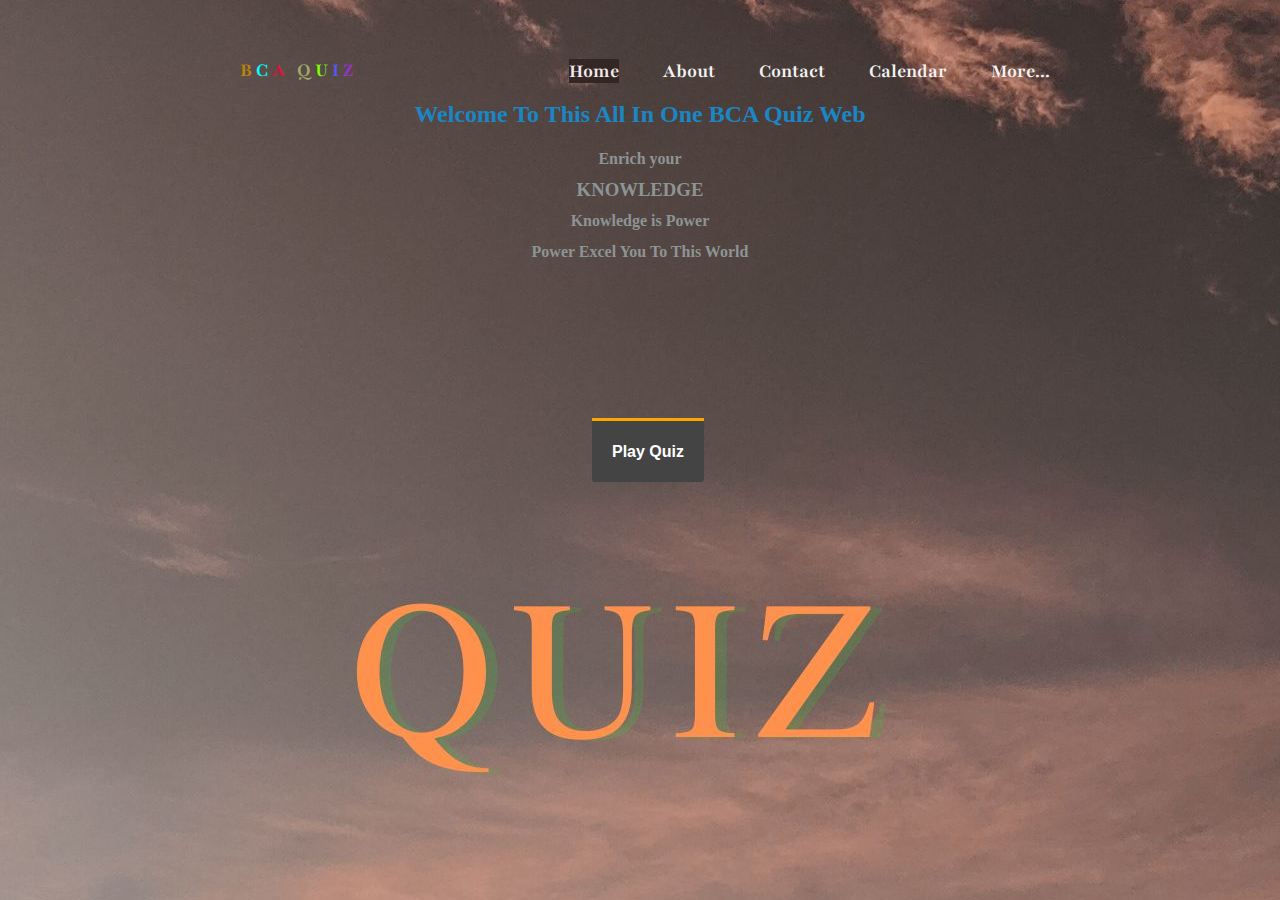
<file: Project I/index.html>
<!DOCTYPE html>
<html lang="en">

<head>
    <meta charset="UTF-8">
    <meta http-equiv="X-UA-Compatible" content="IE=edge">
    <meta name="viewport" content="width=device-width, initial-scale=1.0">
    <title>Home</title>
    <link href="https://cdn.jsdelivr.net/npm/bootstrap@5.3.0/dist/css/bootstrap.min.css" rel="stylesheet"
        integrity="sha384-9ndCyUaIbzAi2FUVXJi0CjmCapSmO7SnpJef0486qhLnuZ2cdeRhO02iuK6FUUVM" crossorigin="anonymous">

    <link rel="stylesheet" type="text/css" href="index.css">
    <link rel="shortcut icon"
        href="https://img.freepik.com/premium-vector/quiz-logo-with-speech-bubble-icon_149152-813.jpg"
        type="image/x-icon">


</head>
<!-- <header class="mb-1 ml-2  bg-black"  >
    <form class="d-flex m-1" role="search">
        <input class="form-control  bg-primary-subtle text-light-emphasis" type="search" placeholder="Search" aria-label="Search">
        <button class="btn btn-outline-primary text-secondary" type="submit">Search</button>
    </form>
</header> -->


<body>
    <div class="">
        <div class="nav-bar">
            <nav>
                <h3 class="logo">
                    <span class="b">B</span>
                    <span class="c">C</span>
                    <span class="a">A</span> &nbsp;
                    <span class="q">Q</span>
                    <span class="u">U</span>
                    <span class="i">I</span>
                    <span class="z">Z</span>
                </h3>

                <ul>
                    <li><a class="active" href="#home">Home</a></li>
                    <li> <a href="#about" onclick="window.location.assign('about.html')">About</a></li>
                    <li> <a href="#contact " onclick="window.location.assign('contact.html')">Contact</a></li>
                    <li> <a href="#calender " onclick="window.location.assign('calender.html')">Calendar</a></li>

                    <li> <a href="#more " onclick="window.location.assign('')">More...</a>
                        <ul class="dropdown">
                            <li><a href="#"></a>Management Faculty
                                <ul class="side">
                                    <li><a href="#">BBA</a></li>
                                    <li><a href="#">BBS</a></li>
                                    <li><a href="#">CA</a></li>
                                </ul>

                            </li>
                            <li><a href="#"></a>Science</li>
                            <li><a href="#"></a>Geography</li>
                            <li><a href="#"></a>History</li>

                        </ul>


                    </li>

                </ul>
            </nav>
            </ul>


            <h2 cla>Welcome To This All In One BCA Quiz Web</h>

                <h4>Enrich your</h4>
                <h3>KNOWLEDGE</h3>
                <h4>Knowledge is Power</h4>
                <h4>Power Excel You To This World</h4>
        </div>
    </div>
    <div> 
        <button onclick="window.location.assign('bcaMenu.html')">Play Quiz</button>
    </div>
    <script type="text/javascript">
        document.getElementById("playmore").onclick = function () {
            location.href = "signup.php";
        }
    </script>


    <script src="https://cdn.jsdelivr.net/npm/bootstrap@5.3.0/dist/js/bootstrap.bundle.min.js"
        integrity="sha384-geWF76RCwLtnZ8qwWowPQNguL3RmwHVBC9FhGdlKrxdiJJigb/j/68SIy3Te4Bkz"
        crossorigin="anonymous"></script>
</body>

</html>
</file>
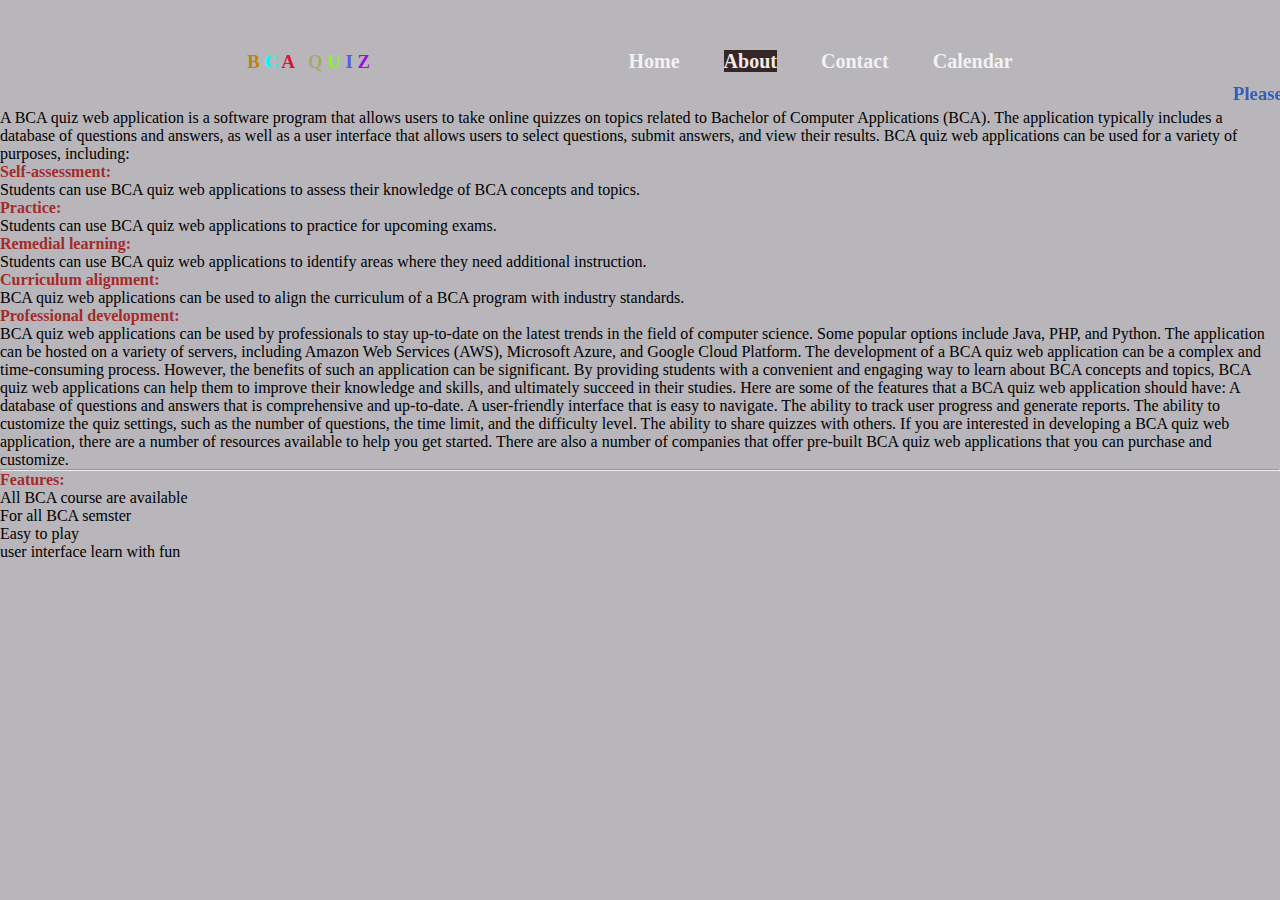
<file: Project I/about.html>
<!DOCTYPE html>
<html lang="en">
<head>
    <meta charset="UTF-8">
    <meta http-equiv="X-UA-Compatible" content="IE=edge">
    <meta name="viewport" content="width=device-width, initial-scale=1.0">
    <title>About</title>
    <link rel="stylesheet" href="about.css">
    <link rel="shortcut icon" href="https://img.freepik.com/premium-vector/quiz-logo-with-speech-bubble-icon_149152-813.jpg" type="image/x-icon">
</head>
<body>
    <div class="nav-bar">
        <nav>
            <h3 class="logo">
                <span class="b">B</span>
                <span class="c">C</span>
                <span class="a">A</span> &nbsp;
                <span class="q">Q</span>
                <span class="u">U</span>
                <span class="i">I</span>
                <span class="z">Z</span>
            </h3>

            <ul>
                <li><a href="#home" onclick="window.location.assign('index.html')">Home</a></li>
                <li> <a class="active" href= "#about" onclick="window.location.assign('about.html')">About</a></li>
                <li> <a href="#contact " onclick="window.location.assign('contact.html')">Contact</a></li>
                <li> <a href="#calender " onclick="window.location.assign('calender.html')">Calendar</a></li>
            </ul>
        </nav>
        <marquee behavior="" direction="left"><h3> Please read about our terms and survicess and send feedback!!! </h3></marquee>

    <p>
         A BCA quiz web application is a software program that allows users to take online quizzes
         on topics related to Bachelor of Computer Applications (BCA).
         The application typically includes a database of questions and answers,
         as well as a user interface that allows users to select questions, submit answers, and view their results.
         BCA quiz web applications can be used for a variety of purposes, including:


 <h4>Self-assessment:</h4> 
Students can use BCA quiz web applications to assess their knowledge of BCA concepts and topics. <br>
<h4>Practice:</h4>
 Students can use BCA quiz web applications to practice for upcoming exams.
<h4>Remedial learning:</h4>
 Students can use BCA quiz web applications to identify areas where they need additional instruction.
<h4>Curriculum alignment:</h4>
 BCA quiz web applications can be used to align the curriculum of a BCA program with industry standards.
<h4> Professional development:</h4>
 BCA quiz web applications can be used by professionals to stay up-to-date on the latest trends in the field of computer science.
Some popular options include Java, PHP, and Python. The application can be hosted on a variety of servers,
including Amazon Web Services (AWS), Microsoft Azure, and Google Cloud Platform.
The development of a BCA quiz web application can be a complex and time-consuming process.
 However, the benefits of such an application can be significant. 
 By providing students with a convenient and engaging way to learn about BCA concepts and topics,
  BCA quiz web applications can help them to improve their knowledge and skills, 
and ultimately succeed in their studies.
Here are some of the features that a BCA quiz web application should have:

A database of questions and answers that is comprehensive and up-to-date.
A user-friendly interface that is easy to navigate.
The ability to track user progress and generate reports.
The ability to customize the quiz settings, such as the number of questions,
 the time limit, and the difficulty level.
The ability to share quizzes with others.
If you are interested in developing a BCA quiz web application, 
there are a number of resources available to help you get started. There are also a number of companies that offer pre-built BCA quiz web applications that you can purchase and customize.
</p>
<hr>
<h4>Features:</h4>
<ul>
    <li>All BCA course are available</li>
    <li>For all BCA semster</li>
    <li>Easy to play</li>
    <li> user interface learn with fun</li>
</ul>
       
</body>
</html>
</file>
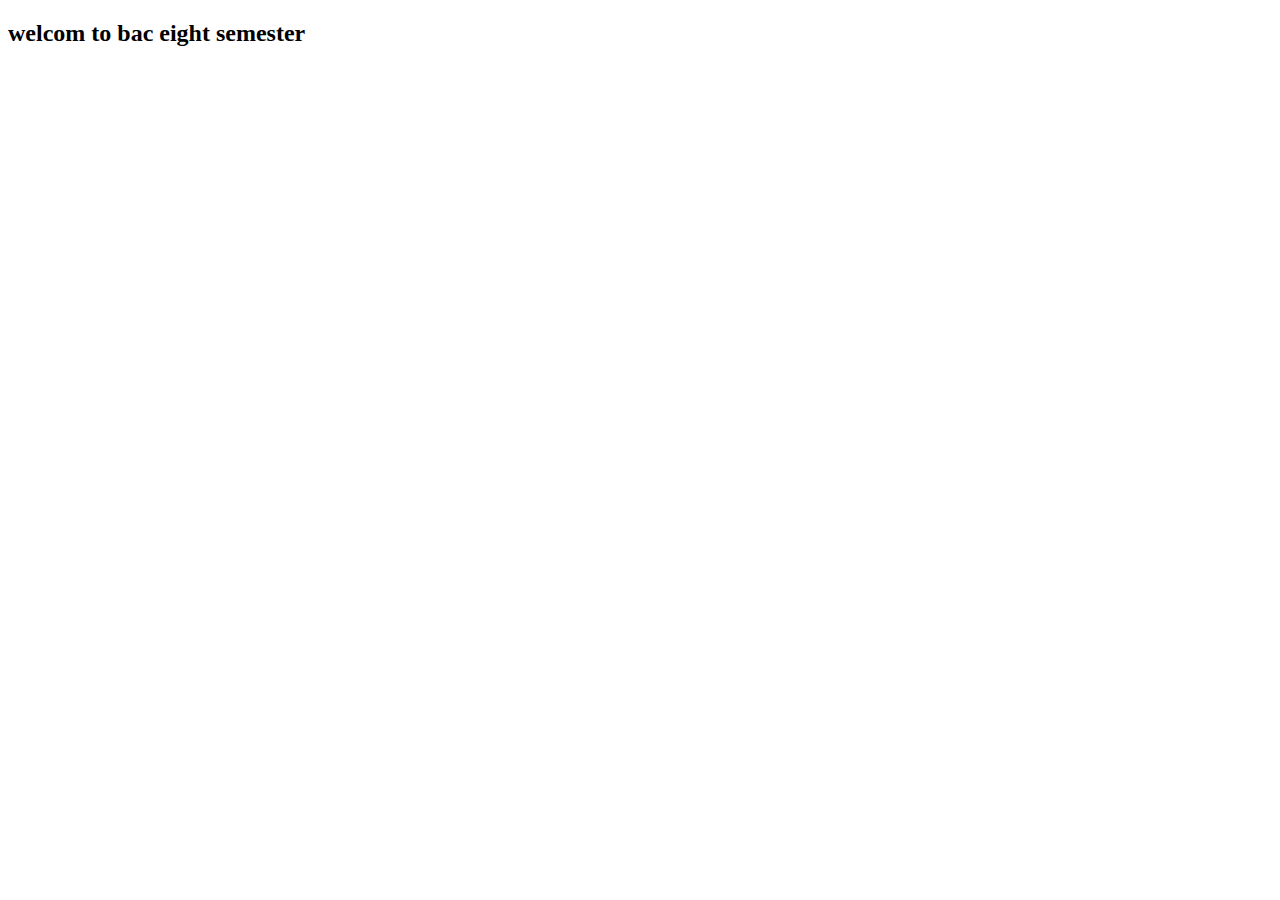
<file: Project I/bcaEight.html>
<!DOCTYPE html>
<html lang="en">
<head>
    <meta charset="UTF-8">
    <meta http-equiv="X-UA-Compatible" content="IE=edge">
    <meta name="viewport" content="width=device-width, initial-scale=1.0">
    <title>Document</title>
</head>
<body>
    <h2>welcom to bac eight semester </h2>
</body>
</html>
</file>
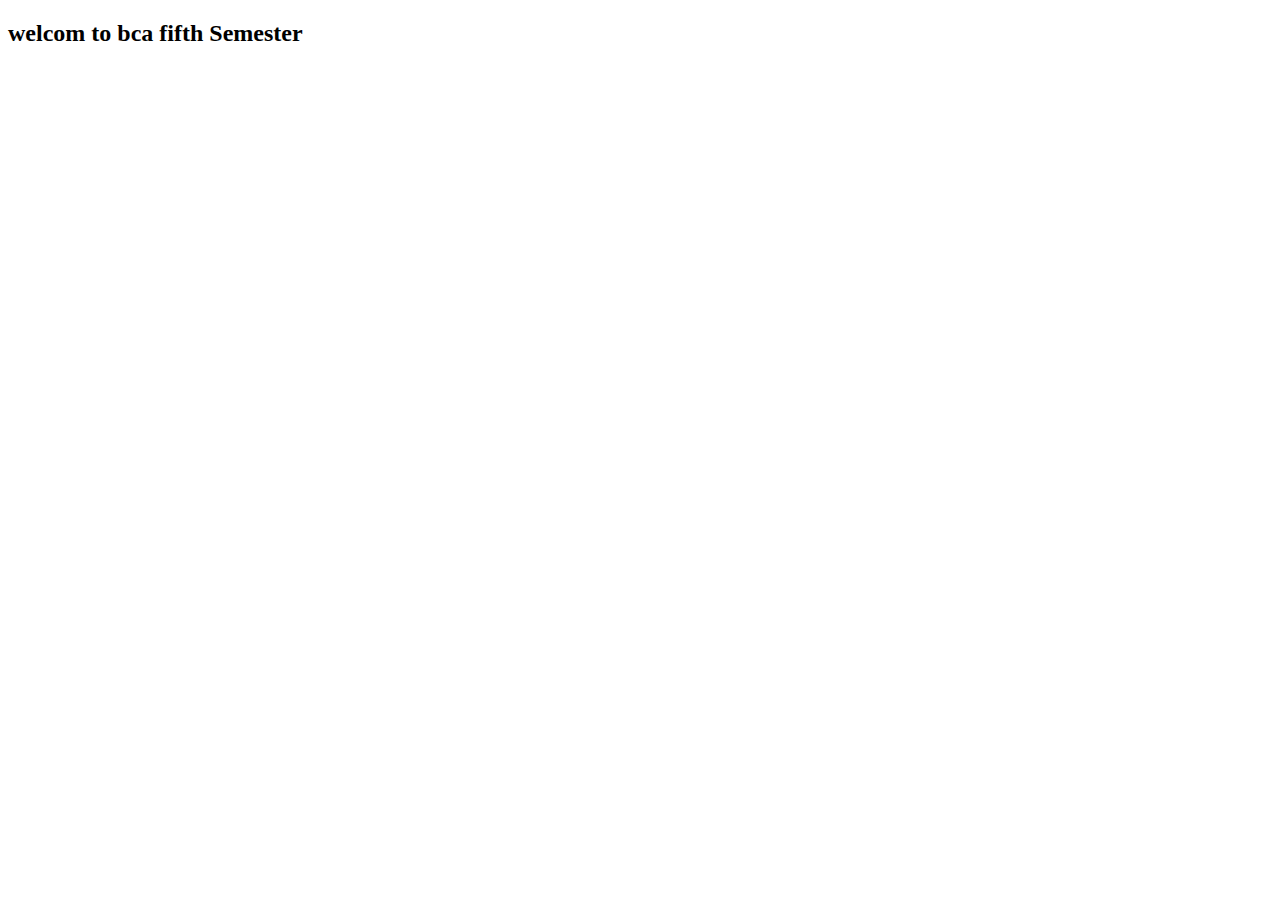
<file: Project I/bcaFifth.html>
<!DOCTYPE html>
<html lang="en">
<head>
    <meta charset="UTF-8">
    <meta http-equiv="X-UA-Compatible" content="IE=edge">
    <meta name="viewport" content="width=device-width, initial-scale=1.0">
    <title>Document</title>
</head>
<body>
    <h2>welcom to bca fifth Semester</h2>
</body>
</html>
</file>
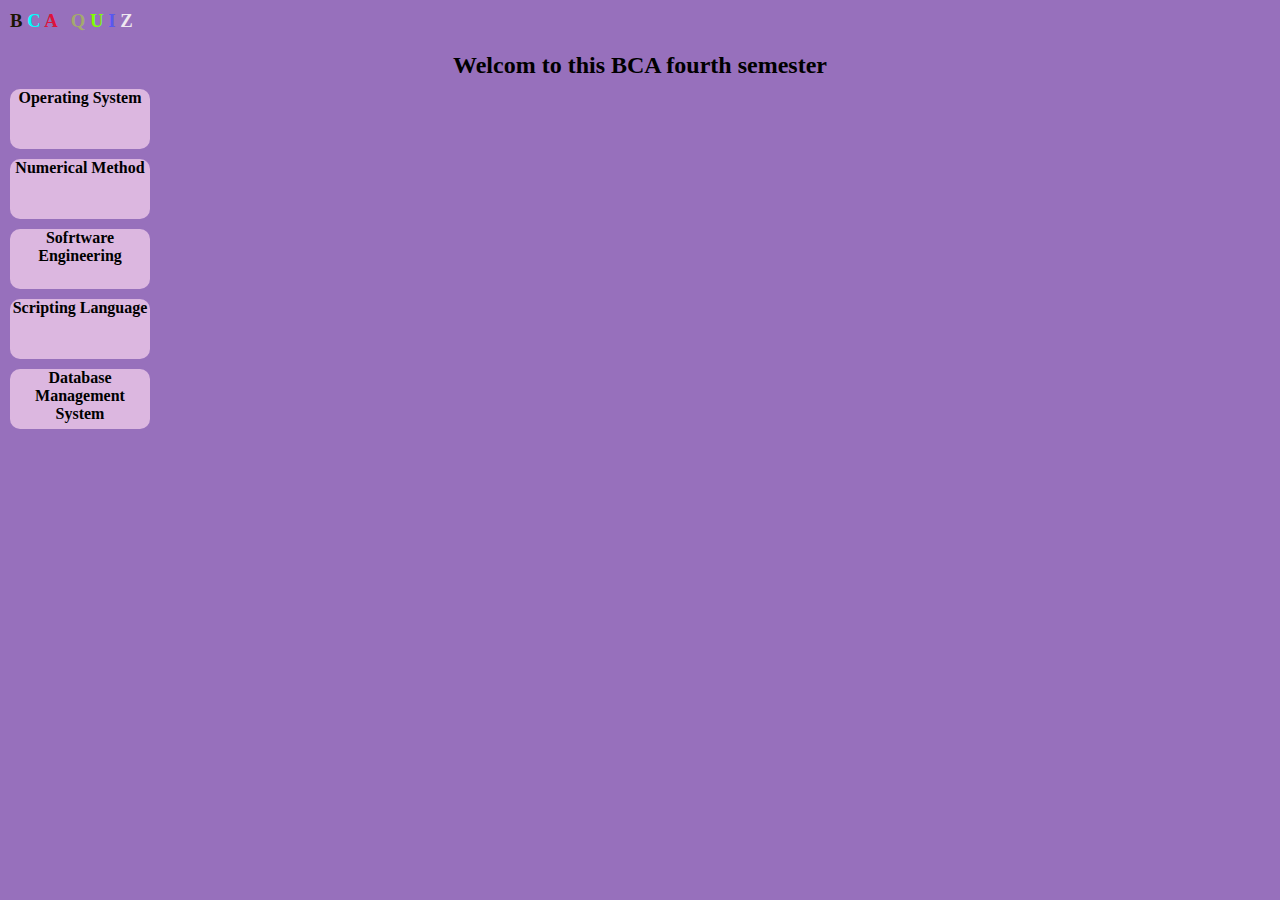
<file: Project I/bcaFourth.html>
<!DOCTYPE html>
<html lang="en">
<head>
    <meta charset="UTF-8">
    <meta name="viewport" content="width=device-width, initial-scale=1.0">
    <title>BCA Fourth</title>
    <link rel="stylesheet" href="bcaFourth.css">
</head>
<body>
    <h3>
        <span class="b">B</span>
        <span class="c">C</span>
        <span class="a">A</span> &nbsp;
        <span class="q">Q</span>
        <span class="u">U</span>
        <span class="i">I</span>
        <span class="z">Z</span>
    </h3>
    <h2 style="text-align: center;">Welcom to this BCA fourth semester</h2>
    <div id="div1" onclick="window.location.assign('bcaQues.html')">Operating System</div>
<div id="div2" onclick="window.location.assign('numerical.html')">Numerical Method</div>
<div id="div3" onclick="window.location.assign('softwareEngineeringQues.html')">Sofrtware Engineering</div>
<div id="div4" onclick="window.location.assign('ScriptingLang.html')">Scripting Language</div>
<div id="div5" onclick="window.location.assign('database.html')">Database Management System</div>
</body>
</html>
</file>
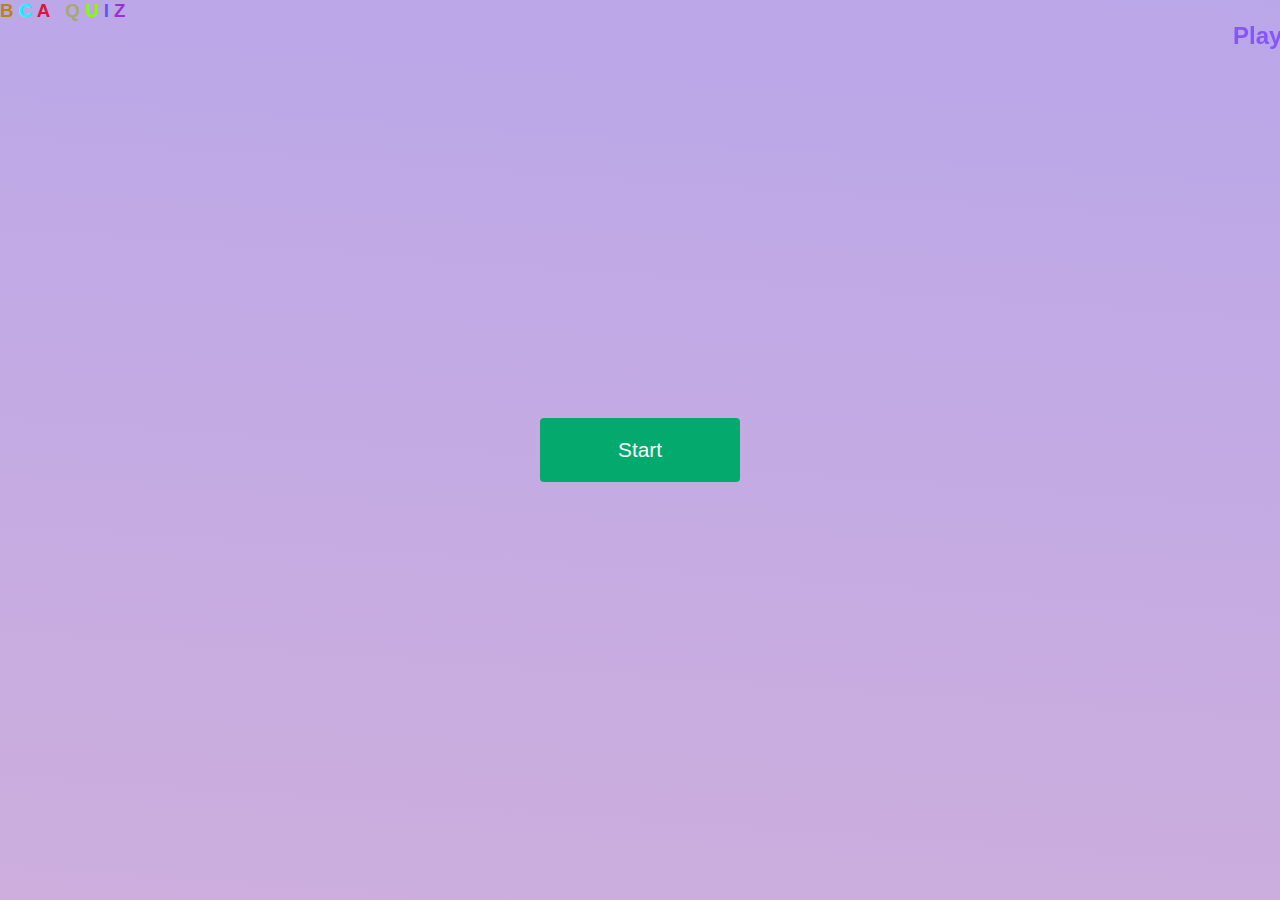
<file: Project I/bcaQues.html>
<!doctype html>
<html lang="en">

<head>
    <!-- Required meta tags -->
    <meta charset="utf-8">
    <meta name="viewport" content="width=device-width, initial-scale=1">

    <!-- CSS -->
    <link rel="shortcut icon" href="https://img.freepik.com/premium-vector/quiz-logo-with-speech-bubble-icon_149152-813.jpg" type="image/x-icon">
    <link rel="stylesheet" href="bcaQues.css">

    <title>BCA Quiz</title>
</head>

<body>
    <h3>
        <span class="b">B</span>
        <span class="c">C</span>
        <span class="a">A</span> &nbsp;
        <span class="q">Q</span>
        <span class="u">U</span>
        <span class="i">I</span>
        <span class="z">Z</span>
    </h3>
        <marquee behavior="" direction="left"><h2>Play The Quiz And Keep Fresh Your Mind </h2></marquee>

    <!-- Further code here -->
    <div class="start-screen">
    <button id="start-button">Start</button>
    <div class="child-bounce"></div>

</div>
<div id="display-container">
    <div class="header">
        <div class="number-of-count">
            <span class="number-of-question">1 of 3 questions</span>
        </div>
        <div class="timer-div">
            <img src="watch.jpg"
                width="20px" />
            <span class="time-left">10s</span>
        </div>
    </div>
    <div id="container">
        <!-- questions and options will be displayed here -->
    </div>
    <button id="next-button">Next</button>
    <button id="back-button">Back</button>
</div>
<div class="score-container hide">
    <div id="user-score">Demo Score</div>
    <button id="restart">Restart</button>
    <button id="playmore">Play More</button>
</div>

    <script src="bcaQues.js"></script>
   
</body>

</html>
</file>
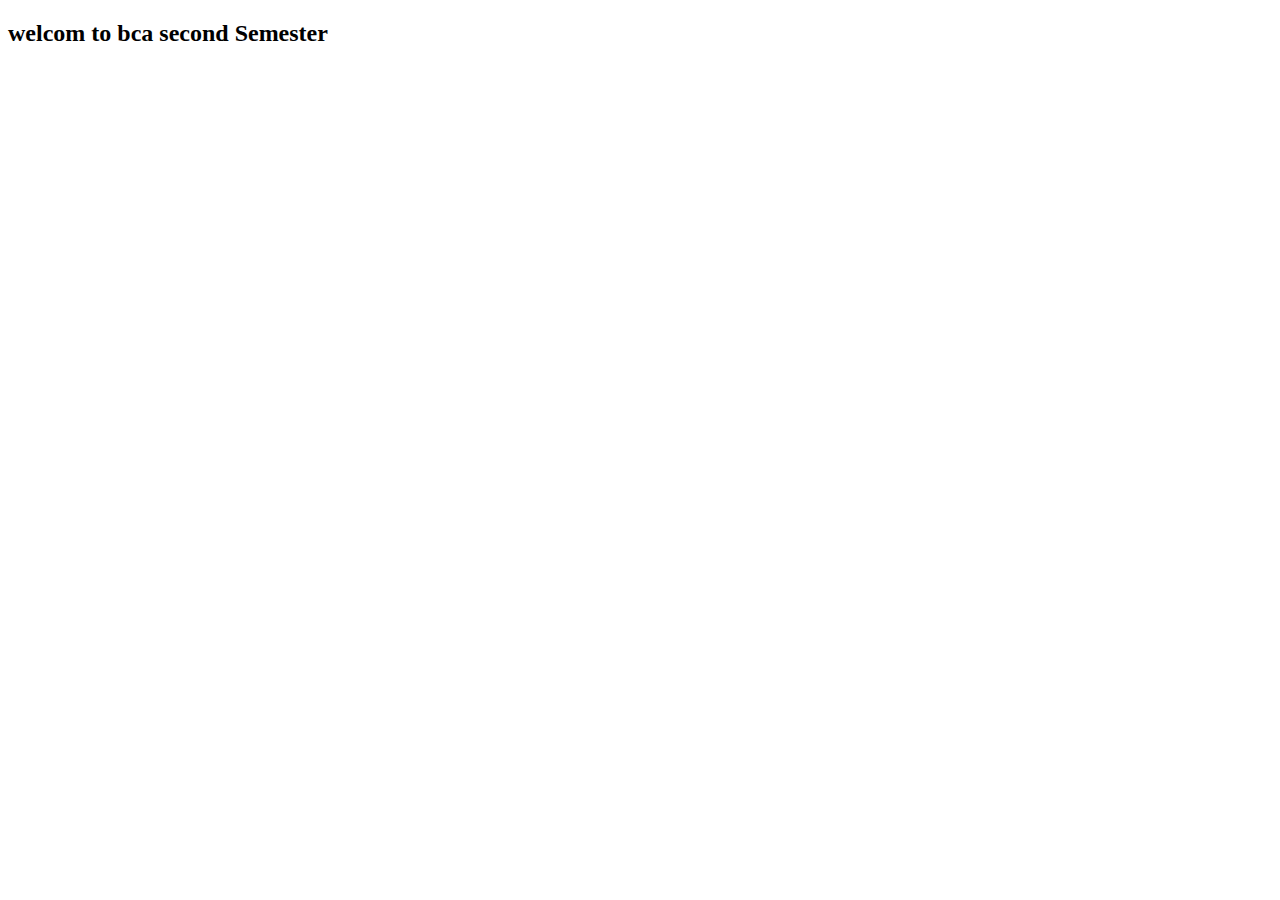
<file: Project I/bcaSecond.html>
<!DOCTYPE html>
<html lang="en">
<head>
    <meta charset="UTF-8">
    <meta http-equiv="X-UA-Compatible" content="IE=edge">
    <meta name="viewport" content="width=device-width, initial-scale=1.0">
    <title>Document</title>
</head>
<body>
    <h2>welcom to bca second Semester</h2>
</body>
</html>
</file>
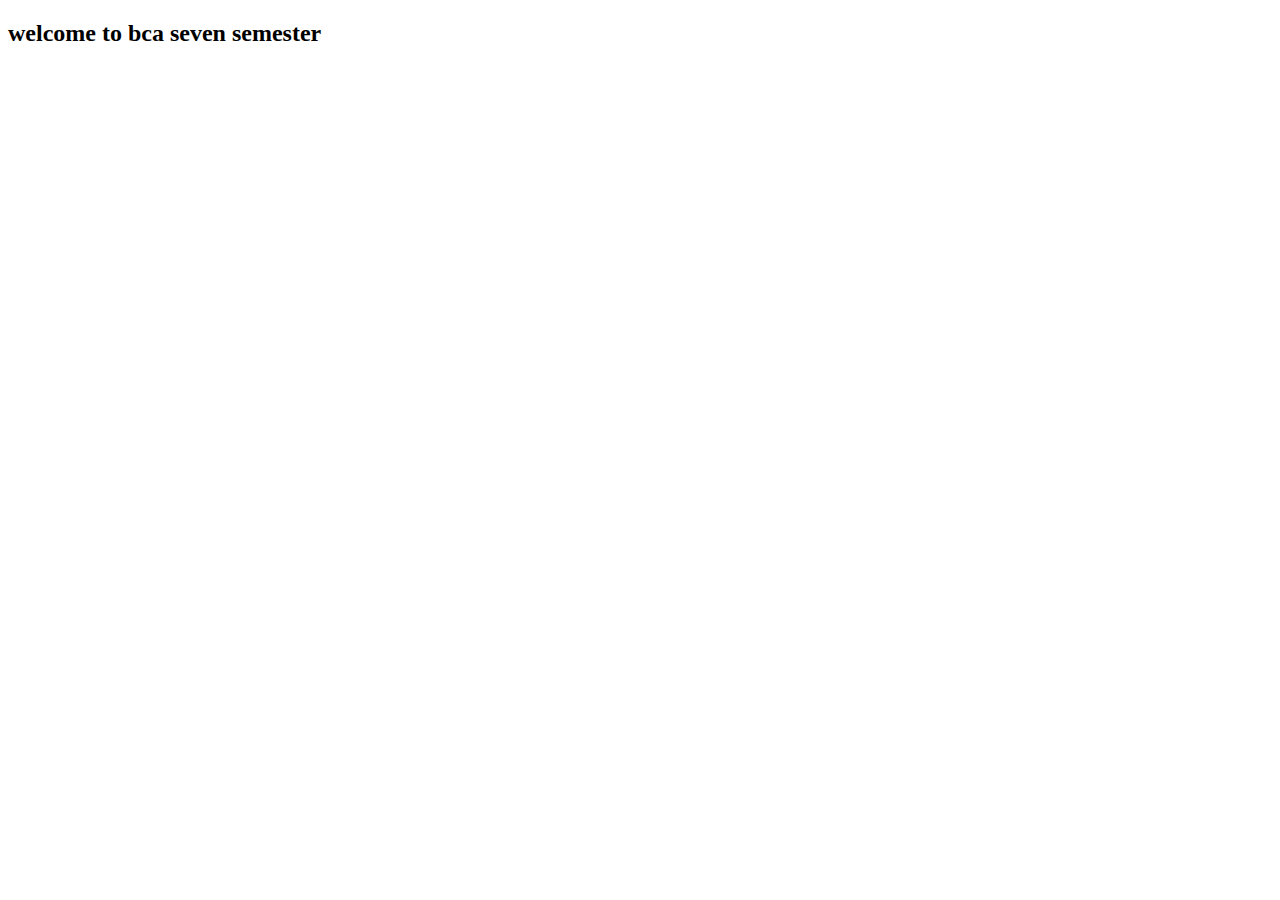
<file: Project I/bcaSeven.html>
<!DOCTYPE html>
<html lang="en">
<head>
    <meta charset="UTF-8">
    <meta http-equiv="X-UA-Compatible" content="IE=edge">
    <meta name="viewport" content="width=device-width, initial-scale=1.0">
    <title>Document</title>
</head>
<body>
    <h2>welcome to bca seven semester</h2>
</body>
</html>
</file>
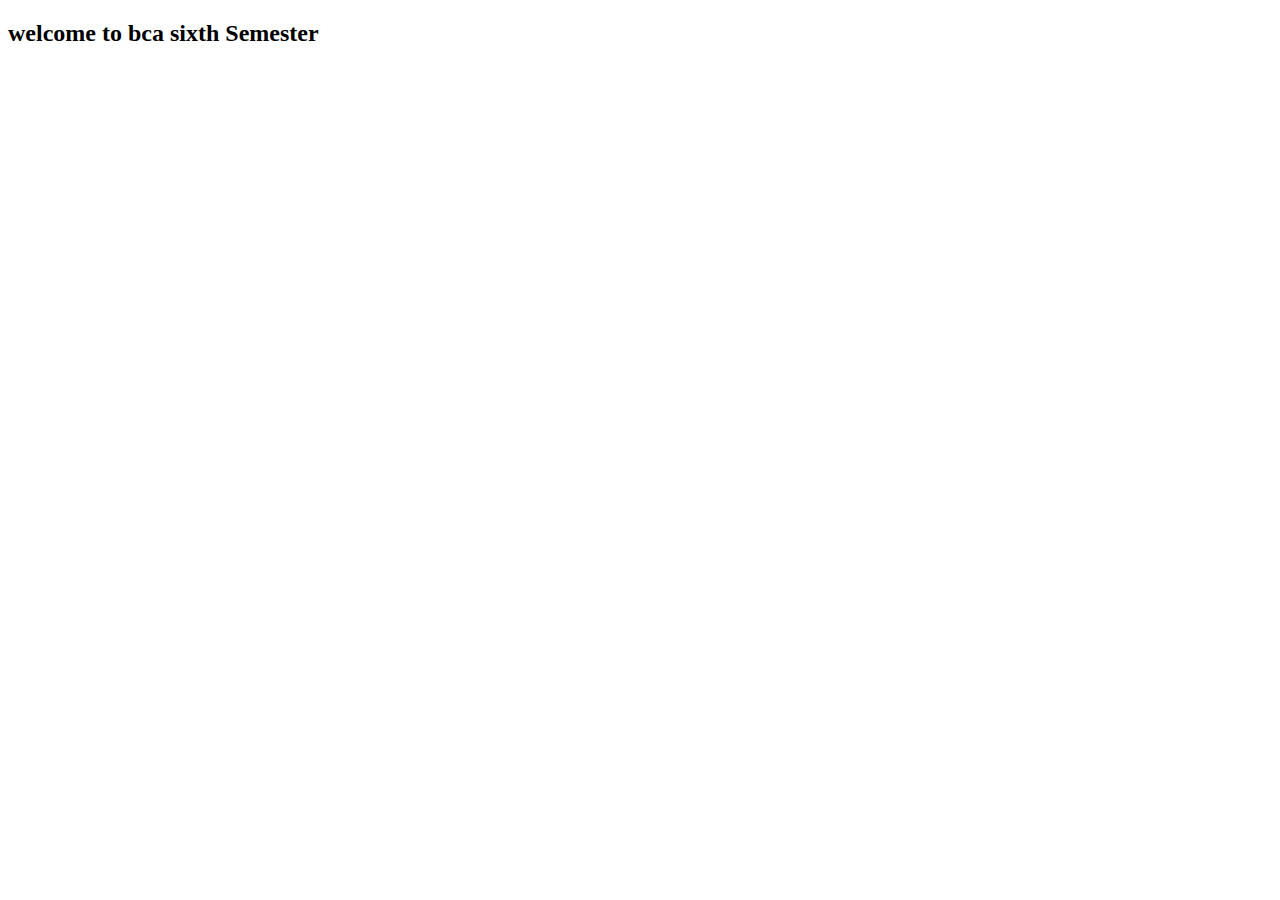
<file: Project I/bcaSixth.html>
<!DOCTYPE html>
<html lang="en">
<head>
    <meta charset="UTF-8">
    <meta http-equiv="X-UA-Compatible" content="IE=edge">
    <meta name="viewport" content="width=device-width, initial-scale=1.0">
    <title>Document</title>
</head>
<body>
  <h2>welcome to bca sixth Semester</h2>  
</body>
</html>
</file>
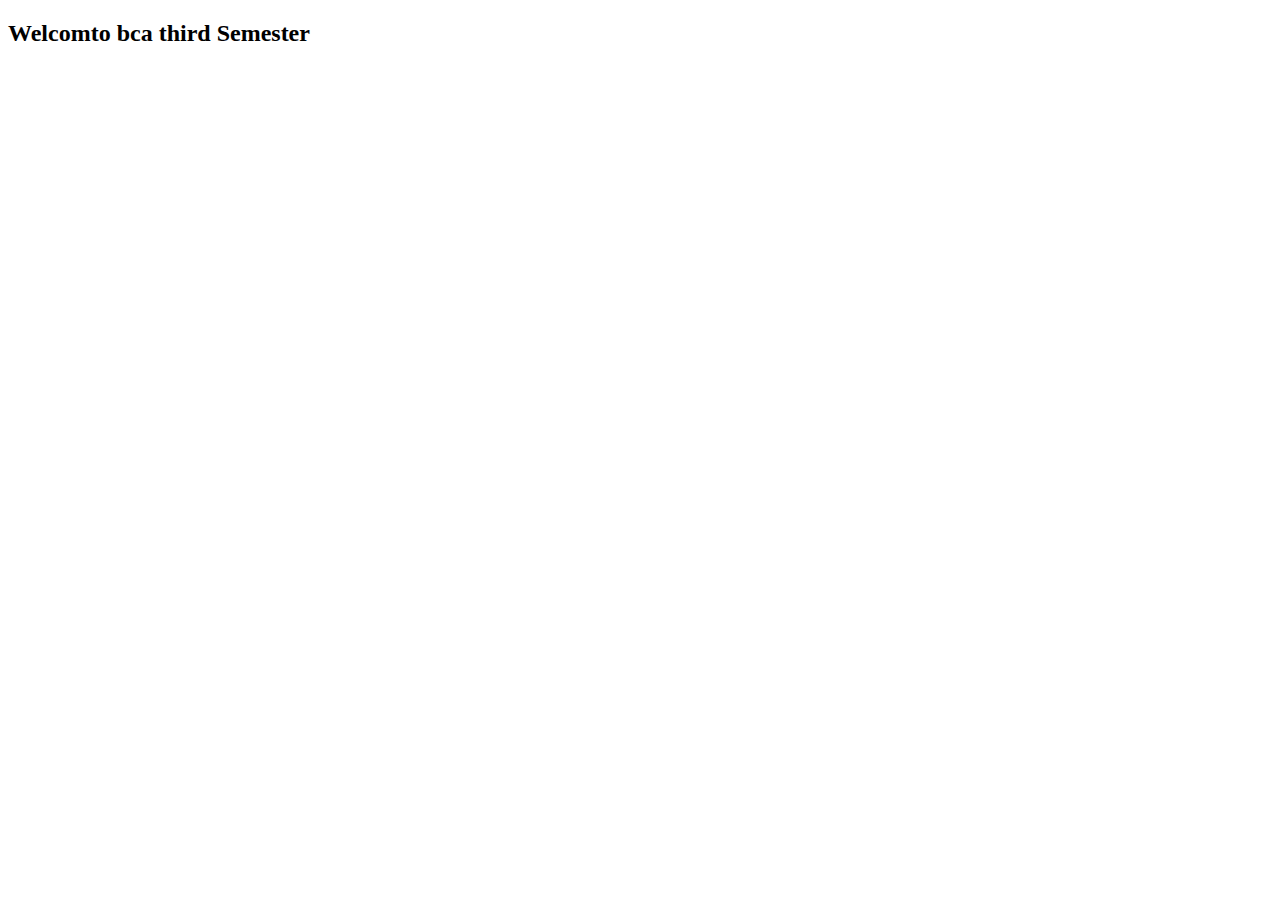
<file: Project I/bcaThird.html>
<!DOCTYPE html>
<html lang="en">
<head>
    <meta charset="UTF-8">
    <meta http-equiv="X-UA-Compatible" content="IE=edge">
    <meta name="viewport" content="width=device-width, initial-scale=1.0">
    <title>Document</title>
</head>
<body>
    <h2>Welcomto bca third Semester</h2>
</body>
</html>
</file>
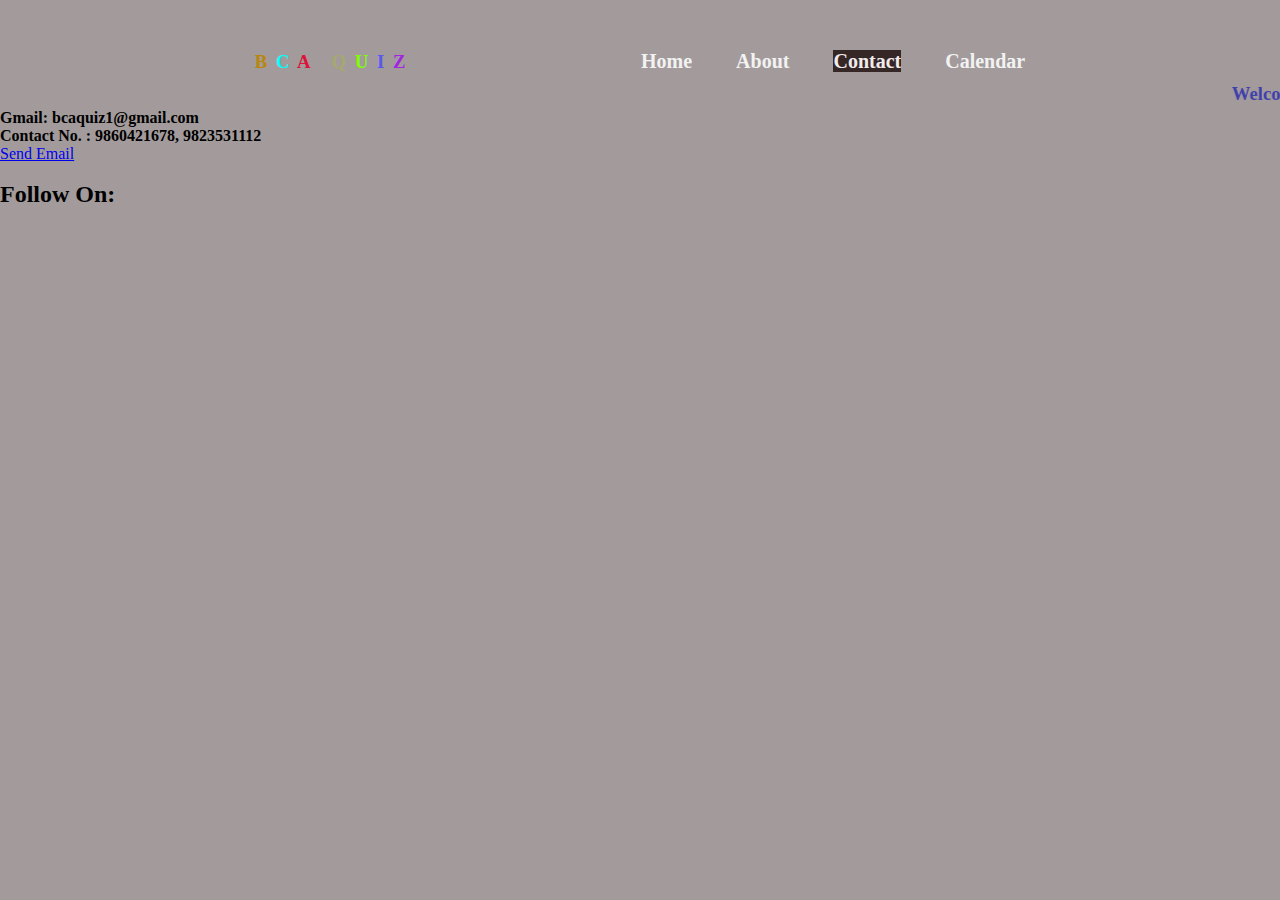
<file: Project I/contact.html>
<!DOCTYPE html>
<html lang="en">
<head>
    <meta charset="UTF-8">
    <meta http-equiv="X-UA-Compatible" content="IE=edge">
    <meta name="viewport" content="width=device-width, initial-scale=1.0">
    <title>Contact</title>
    <link rel="shortcut icon" href="https://img.freepik.com/premium-vector/quiz-logo-with-speech-bubble-icon_149152-813.jpg" type="image/x-icon">
    <link rel="stylesheet" href="contact.css">
    <link rel="stylesheet" href="https://cdnjs.cloudflare.com/ajax/libs/font-awesome/6.4.0/css/all.min.css" integrity="sha512-iecdLmaskl7CVkqkXNQ/ZH/XLlvWZOJyj7Yy7tcenmpD1ypASozpmT/E0iPtmFIB46ZmdtAc9eNBvH0H/ZpiBw==" crossorigin="anonymous" referrerpolicy="no-referrer" />
</head>
<body> <div class="nav-bar">
    <nav>
        <h3 class="logo">
            <span class="b">B</span>
            <span class="c">C</span>
            <span class="a">A</span> &nbsp;
            <span class="q">Q</span>
            <span class="u">U</span>
            <span class="i">I</span>
            <span class="z">Z</span>
        </h3>

        <ul>
            <li><a href="#home" onclick="window.location.assign('index.html')">Home</a></li>
            <li> <a  href= "#about" onclick="window.location.assign('about.html')">About</a></li>
            <li> <a class="active"href="#contact " onclick="window.location.assign('contact.html')">Contact</a></li>
            <li> <a href="#calender " onclick="window.location.assign('calender.html')">Calendar</a></li>
        </ul>
    </nav>
         <marquee behavior="" direction="left"><h3>Welcom To This All in One BCA Quiz Web</h3></marquee>

    <h4>Gmail: bcaquiz1@gmail.com</h4>
    <H4>Contact No. : 9860421678, 9823531112</H4>
    <a href="mailto: bcaquiz1@gmail.com">Send Email</a>
    <br><br>
   <h2>Follow On:</h2> <br>
    <i class="fa-brands fa-facebook fa-spin fa-xl"></i>
    <i class="fa-brands fa-instagram fa-bounce fa-xl"></i>
    <i class="fa-brands fa-twitter fa-beat fa-xl"></i>
    <i class="fa-brands fa-tiktok fa-flip fa-xl"></i>
</body>
</html>
</file>
<file: Project I/index.css>
@import url('https://fonts.googleapis.com/css2?family=Playfair&display=swap');

* {
   margin: 0;
   padding: 0;
   box-sizing: border-box;

}

.nav-bar {
   height: 100vh;
   width: 100%;
   background-image: url(quizp.jpg);
   background-position: cover;
   background-position: center;


}

nav {
   display: flex;
   align-items: center;
   justify-content: space-around;
   padding-top: 40px;
   padding-left: 10%;
   padding-right: 10%;
}

.logo {
   color: #fff;
   font-family: 'Playfair', serif;
   font-size: 20px;
   padding-right: 0%;
}

.b {
   color: darkgoldenrod;
}

.c {
   color: aqua;
}

.a {
   color: crimson;
}

.q {
   color: #a4aa6d;
}

.u {
   color: chartreuse;
}

.i {
   color: rgb(88, 88, 240);
}

.z {
   color: darkorchid;
}


nav ul li {
   list-style-type: none;
   display: inline-block;
   padding: 10px 20px;


}

ul li a {
   color: #f2f2f2;
   font-size: 20px;
   text-decoration: none;
   font-weight: bold;
   font-family: 'Playfair', serif;
}

nav ul li a:hover {
   color: #ea1538;
   transition: .3s;
}




nav a.active {
   background-color: rgba(53, 38, 38, 0.998);
   color: rgb(241, 235, 235);

}

h2 {
   text-align: center;
   color: rgb(27, 134, 196);
}

h3,
h4 {

   text-align: center;
   line-height: 1px;
   color: rgb(141, 148, 148);
   margin: 30px;
   position: sticky;
   justify-content: space-around;

}

button {
   animation: wiggle 2s linear infinite;
}

@keyframes wiggle {

   0%,
   7% {
      transform: rotateZ(0);
   }

   15% {
      transform: rotateZ(-15deg);
   }

   20% {
      transform: rotateZ(10deg);
   }

   25% {
      transform: rotateZ(-10deg);
   }

   30% {
      transform: rotateZ(6deg);
   }

   35% {
      transform: rotateZ(-4deg);
   }

   40%,
   100% {
      transform: rotateZ(0);
   }
}



button {
   position: absolute;
   justify-content: center;
   left: calc(50% - 3em);
   top: calc(50% - 2em);
   cursor: pointer;
   height: 4em;
   width: 7em;

   background: #444;
   background: linear-gradient(top, #555, #333);
   border: none;
   border-top: 3px solid orange;
   border-radius: 0 0 0.2em 0.2em;
   color: #fff;
   font-family: Helvetica, Arial, Sans-serif;
   font-size: 1em;
   transform-origin: 50% 5em;
   text-transform: capitalize;
   font-weight: bolder;
}

ul li .dropdown {
   /* background-color: #a4aa6d; */
   width: 110px;
   position: absolute;
   display: none;
   color: white;
   font-weight: bold;

}

ul li:hover .dropdown {
   display: block;
}

.side {
   /* background-color: rgb(22, 22, 22); */
   width: 110px;
   position: absolute;
   left: 100%;
   top: 0%;
   display: none;
   color: rgb(59, 9, 9);
}

.dropdown li:hover .side {
   display: block;
}
</file>
<file: Project I/about.css>
*{
    margin: 0;
    padding: 0;
    box-sizing: border-box;
}
h3{
    color: rgb(48, 96, 184);
}

h4{
    color: brown;
}
.logo{
    color: #fff;
    font-family: 'Playfair', serif;
    text-align: left;
     }
     .b{
      color: darkgoldenrod;
     }
     .c{
      color: aqua;
     }
     .a{
      color: crimson;
     }
     .q{
      color: #a4aa6d;
     }
     .u{
      color:chartreuse;
     }
     .i{
      color: rgb(88, 88, 240);
     }
     .z{
      color: rgb(159, 14, 231);
     }
     body{
        background-color: rgb(184, 182, 187);
     }
    
    .nav-bar{
     height: 100vh ;
     width: 100%;
     background-position: cover;
     background-position: center;
   
   
    }
   
    nav{
     display: flex;
     align-items: center;
     justify-content: space-around;
     padding-top:40px ;
     padding-left: 10%;
     padding-right: 10%;
    }
    nav ul li {
        list-style-type: none;
        display: inline-block;
        padding: 10px 20px ;
      
          
      }
      ul li a {
          color: #f2f2f2;
          font-size: 20px;
          text-decoration: none;
          font-weight: bold; 
          font-family: 'Playfair', serif;
      }
       
      nav ul li a:hover{
      color: #ea1538;
      transition: .3s;
      }
      
       
      
      
      nav a.active {
          background-color:rgba(53, 38, 38, 0.998);
          color: rgb(241, 235, 235);
      
       }
     /* h2 {
          text-align: center;
          color: rgb(27, 134, 196);
      }
      
      h3,
      h4{
        
         text-align: center;
         line-height: 1px;
         color: rgb(141, 148, 148);
         margin: 30px;
         position: sticky;
         justify-content: space-around;
         
      } */
</file>
<file: Project I/bcaFourth.css>
*{
  margin: 0;
  padding: 0;
  box-sizing: border-box;
  background-color: rgb(151, 112, 188);
}
  div {
    width: 140px;
    height: 60px;
    background-color: rgb(220, 183, 224);
    font-weight: bold;
    position: relative;
    animation: mymove 10s infinite;
    margin: 10px;
    cursor: pointer;
    border-radius: 10px;
    text-align: center;
    margin-top: 10px;
  }
  
  #div1 {animation-timing-function: linear;}
  #div2 {animation-timing-function: ease;}
  #div3 {animation-timing-function: ease-in;}
  #div4 {animation-timing-function: ease-out;}
  #div5 {animation-timing-function: ease-in-out;}
  
  @keyframes mymove {
    from {left: 0px;}
    to {left: 300px;}
  }
  h3{
    color: #fff;
    font-family: 'Playfair', serif;
    margin: 10px 0px 20px 10px;

     }
     .b{
      color: rgb(28, 21, 2);
     }
     .c{
      color: aqua;
     }
     .a{
      color: crimson;
     }
     .q{
      color: #a4aa6d;
     }
     .u{
      color:chartreuse;
     }
     .i{
      color: rgb(88, 88, 240);
     }
     .z{
      color: rgb(238, 232, 240);
     }
</file>
<file: Project I/bcaQues.css>
* {
  padding: 0;
  margin: 0;
  box-sizing: border-box;
  font-family: "Poppins", sans-serif;
}
body {
  height: 100vh;
  background: linear-gradient(184deg,#baa7e9,#cdaedd);
}
.start-screen,
.score-container {
  position: absolute;
  top: 0;
  width: 100%;
  height: 100%;
  display: flex;
  flex-direction: column;
  align-items: center;
  justify-content: center;

}

button {
  border: none;
  outline: none;
  cursor: pointer;
}

#restart-button,
#restart {
  font-size: 1.3em;
  padding: 0.5em 1.8em;
  border-radius: 0.2em;
  box-shadow: 0 20px 30px rgba(0, 0, 0, 0.4);
  /* transform: scaleX(100px); */
  
}
.start-screen #start-button{
  position: relative;
  background-color: #04aa6d;
  border: none;
  font-size: 1.3em;
  color: #ffffff;
  padding: 20px;
  width: 200px;
  text-align: center;
   -webkit-transition-duration: 0.4s;
   transition-duration: 0.4s;
   text-decoration: none;
   overflow: hidden;
   cursor: pointer;
   border-radius: 4px;
   

}
#start-button:hover{
   
    border-bottom: 2px solid #000000;
    display: flex;
    height: 20px;
    width: 10%;
    transform: scale(1.5);
    justify-content: center;
    padding-top: 2px;
    margin-bottom: 50px;
    position: sticky;
}




#playmore{
 margin: 10px;
 height: 7%;
 width:11%;
 border-radius: 4px;
 margin-top: 0.9em;
 box-shadow: 0 20px 30px rgba(0, 0, 0, 0.4);
 font-family: "poppins" sans-serif;
 font-size: large;
 cursor: pointer;
}


#restart{
  margin-top: 0.9em;
}

#display-container {
  background-color: #ffffff;
  padding: 3.1em 1.8em;
  width: 80%;
  max-width: 37.5em;
  margin: 0 auto;
  position: absolute;
  transform: translate(-50%, -50%);
  top: 50%;
  left: 50%;
  border-radius: 0.6em;
}
.header {
  margin-bottom: 1.8em;
  display: flex;
  justify-content: space-between;
  align-items: center;
  padding-bottom: 0.6em;
  border-bottom: 0.1em solid #c0bfd2;
}
.timer-div {
  background-color: #e1f5fe;
  width: 7.5em;
  border-radius: 1.8em;
  display: flex;
  align-items: center;
  justify-content: space-between;
  padding: 0.7em 1.8em;
}
.question {
  margin-bottom: 1.25em;
  font-weight: 600;
}
.option-div {
  font-size: 0.9em;
  width: 100%;
  padding: 1em;
  margin: 0.3em 0;
  text-align: left;
  outline: none;
  background: transparent;
  border: 1px solid #c0bfd2;
  border-radius: 0.3em;
}
.option-div:disabled {
  color: #000000;
  cursor: not-allowed;
}
#next-button {
  font-size: 1em;
  margin-top: 1.5em;
  background-color: #8754ff;
  color: #ffffff;
  padding: 0.7em 1.8em;
  border-radius: 0.3em;
  float: right;
  box-shadow: 0px 20px 40px rgba(0, 0, 0, 0.3);

}
#back-button{
  font-size: 1em;
  margin-top: 1.5em;
  background-color: #8754ff;
  color: #ffffff;
  padding: 0.7em 1.8em;
  border-radius: 0.3em;
  float: left;
  box-shadow: 0px 20px 40px rgba(0, 0, 0, 0.3);

}
.hide {
  display: none;
}
.incorrect {
  background-color: #ffdde0;
  color: #cf0c0c;
  border-color: #d32f2f;
}
.correct {
  background-color: #e7f6d5;
  color: #71e908;
  border-color: #6aac30;
}
#user-score {
  font-size: 1.5em;
  color: #ffffff;
}
.logo{
  background-color: #d17dc3;
  margin-top: 10px;
}
nav h3{
  color: #fff;
  font-family: 'Playfair', serif;
  text-align: left;
  margin-right: 10px;
   }
   .b{
    color: darkgoldenrod;
   }
   .c{
    color: aqua;
   }
   .a{
    color: crimson;
   }
   .q{
    color: #a4aa6d;
   }
   .u{
    color:chartreuse;
   }
   .i{
    color: rgb(88, 88, 240);
   }
   .z{
    color: darkorchid;
   }
   h2{
    color: #8754ff;
   }
</file>
<file: Project I/contact.css>
*{
    margin: 0;
    padding: 0;
    box-sizing: border-box;
}
h3{
    color: rgb(62, 62, 173);
}
body{
    background: #a39b9b;
}

.logo{
    letter-spacing: 2px;
}
.logo{
    color: #fff;
    font-family: 'Playfair', serif;
    text-align: left;
    padding-left: 20px;
     }
     .b{
      color: darkgoldenrod;
     }
     .c{
      color: aqua;
     }
     .a{
      color: crimson;
     }
     .q{
      color: #a4aa6d;
     }
     .u{
      color:chartreuse;
     }
     .i{
      color: rgb(88, 88, 240);
     }
     .z{
      color: rgb(162, 38, 224);
     }
     .nav-bar{
        height: 100vh ;
        width: 100%;
        background-position: cover;
        background-position: center;
      
      
       }
      
       nav{
        display: flex;
        align-items: center;
        justify-content: space-around;
        padding-top:40px ;
        padding-left: 10%;
        padding-right: 10%;
       }
       nav ul li {
           list-style-type: none;
           display: inline-block;
           padding: 10px 20px ;
         
             
         }
         ul li a {
             color: #f2f2f2;
             font-size: 20px;
             text-decoration: none;
             font-weight: bold; 
             font-family: 'Playfair', serif;
         }
          
         nav ul li a:hover{
         color: #ea1538;
         transition: .3s;
         }
         
          
         
         
         nav a.active {
             background-color:rgba(53, 38, 38, 0.998);
             color: rgb(241, 235, 235);
         
          }
</file>
